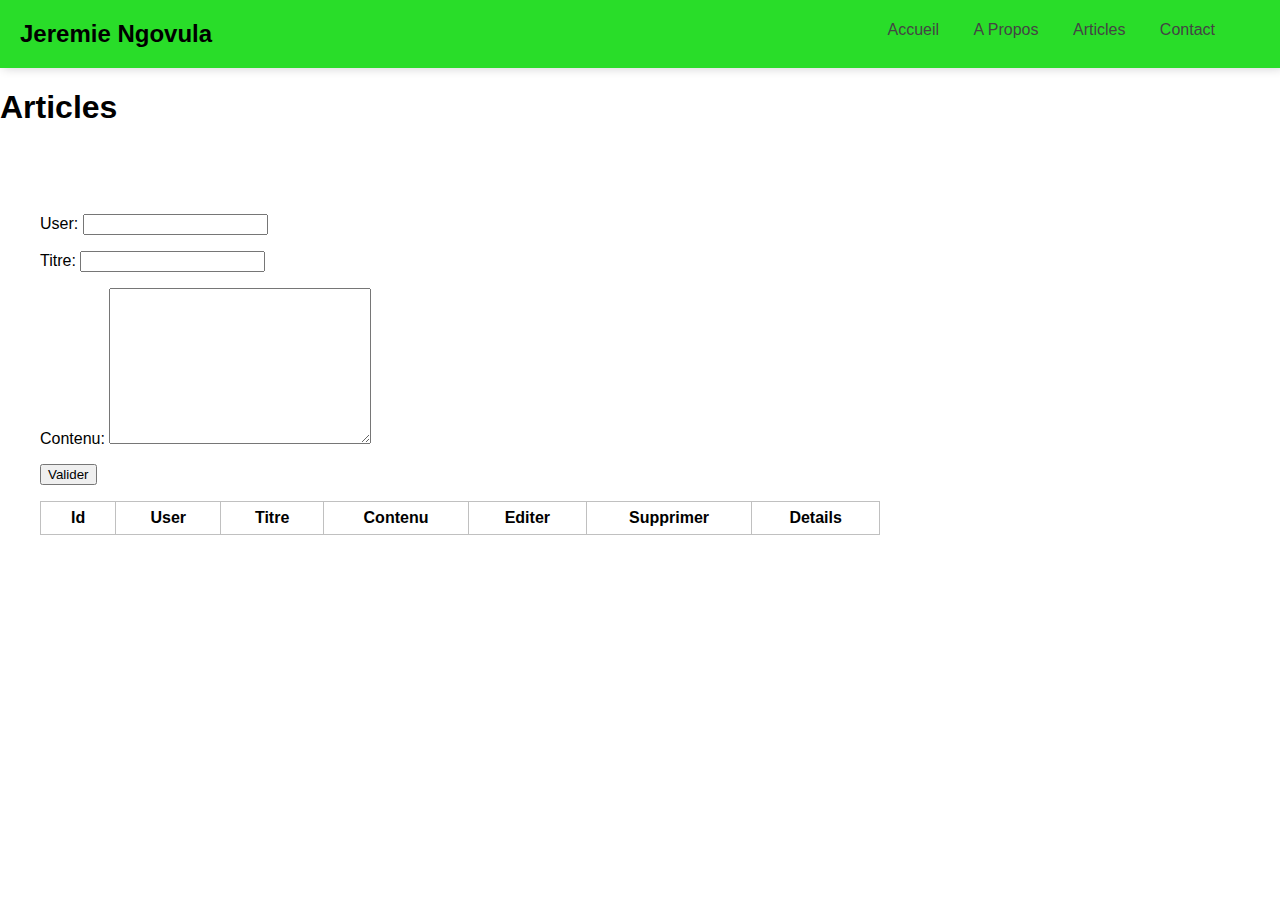
<file: htmllll/article.html>
<!DOCTYPE html>
<html lang="en">
<head>
    <meta charset="UTF-8">
    <meta name="viewport" content="width=device-width, initial-scale=1.0">
    <title>Document</title>
    <link rel="stylesheet" href="css/article.style.css">
</head>
<body onload="getData()">
    <header>
        <div class="logo">
            <h2>Jeremie Ngovula</h2> 
       </div>
        <nav>
            <ul>
                <li><a href="index.html">Accueil</a></li>
                <li><a href="">A Propos</a></li>
                <li><a href="article.html">Articles</a></li>
                <li><a href="">Contact</a></li>
            </ul>
        </nav>
    </header>

    <h1>Articles</h1>
    <section>
        <div>
            <form action="" method="post" id="createForm" onsubmit="creer(event)">
                <p>User: <input name="userId"  type="number"></p>
                <p>Titre: <input name="title"  type="text"></p>
                <p>Contenu: <textarea name="body" id="" cols="30" rows="10"></textarea></p>
                <p><button type="submit">Valider</button></p>
            </form>
        </div>
        <table id="tb-article">
            <thead>
                <tr>
                    <th>Id</th>
                    <th>User</th>
                    <th>Titre</th>
                    <th>Contenu</th>
                    <th>Editer</th>
                    <th>Supprimer</th>
                    <th>Details</th>
                </tr>
            </thead>
            <tbody></tbody>
        </table>
    
    </section>
    <script src="js/article.js"></script>
</body>
</html>
</file>
<file: htmllll/css/article.style.css>
body {
    margin: 0;
    padding: 0;
    font-family: Arial, Helvetica, sans-serif;
}
/******* Header ******/
header {
    display: flex;
    justify-content: space-between;
    box-shadow: 3px 0px 10px rgb(10, 7, 18, 0.2);
    padding-left: 20px;
    padding-right: 50px;
    background-color: rgba(11, 216, 11, 0.877);
}

header nav ul li {
    display: inline-block;
}

header nav ul li a {
    display: block;
    text-decoration: none;
    padding: 5px 15px;
    color: #444;
    font-family: helvetica;
    
}

header nav ul li a:hover {
    background-color: orange;
    color: #fff;
    border-radius: 5px;
    transition: all 0.3s ease-in-out;
}

section {
    padding: 50px 40px;
}

#tb-article{
    align-content: center;
    width: 70%;
    border: 1px solid silver;
    border-collapse: collapse;
}
#tb-article td, #tb-article th{
    padding: 7px 20px;
    border: 1px solid silver;
    font-style: 1.2em;
}
</file>
